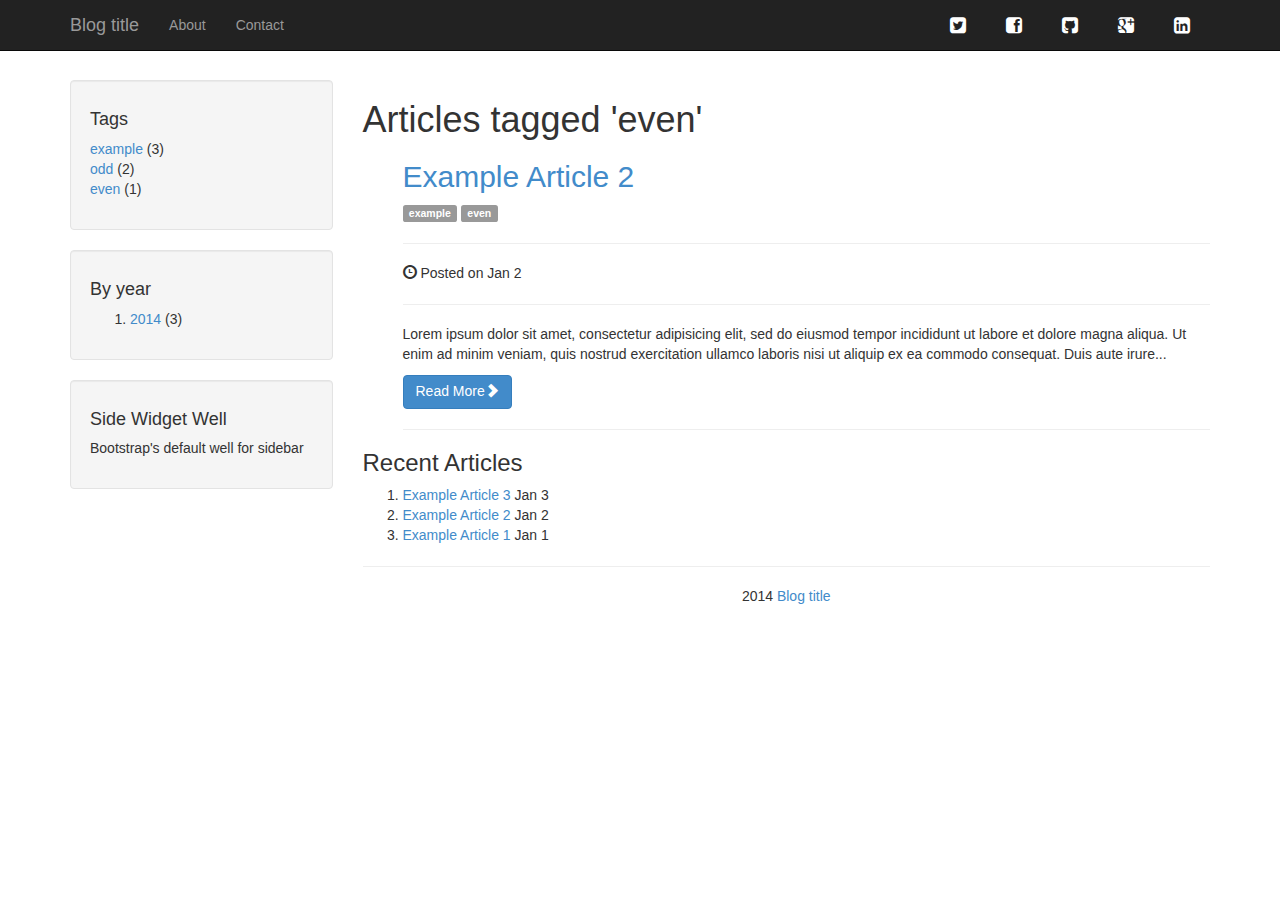
<file: tags/even.html>
<!doctype html> 
<html>
  <head>
    <meta charset="utf-8" />
    <meta content="IE=edge;chrome=1" http-equiv="X-UA-Compatible" />
    <title>Blog title</title>
    <meta content="Blog description" name="description" />
    <link rel="alternate" type="application/atom+xml" title="Atom Feed" href="/feed.xml" /><!--[if lt IE 9]><script src="/js/ie8.js" type="text/javascript"></script><![endif]--><link href="/css/all.css" media="screen" rel="stylesheet" type="text/css" />
  </head>
  <body>
    <nav class="navbar navbar-inverse navbar-fixed-top" role="navigation">
      <div class="container">
        <div class="navbar-header">
          <button class="navbar-toggle" data-target=".navbar-ex1-collapse" data-toggle="collapse" type="button"><span class="sr-only">Toggle navigation</span><span class="icon-bar"></span><span class="icon-bar"></span><span class="icon-bar"></span></button><a class="navbar-brand" href="/">Blog title</a>
        </div>
        <div class="collapse navbar-collapse navbar-ex1-collapse">
          <ul class="nav navbar-nav">
            <li>
              <a href="#about"> About</a>
            </li>
            <li>
              <a href="#contact"> Contact</a>
            </li>
          </ul>
          <ul class="list-unstyled list-inline nav navbar-nav navbar-right">
            <li>
              <a href="#twitter"><i class="fa fa-twitter-square fa-lg fa-inverse"></i></a>
            </li>
            <li>
              <a href="#facebook"><i class="fa fa-facebook-square fa-lg fa-inverse"></i></a>
            </li>
            <li>
              <a href="#github"><i class="fa fa-github-square fa-lg fa-inverse"></i></a>
            </li>
            <li>
              <a href="#google-plus"><i class="fa fa-google-plus-square fa-lg fa-inverse"></i></a>
            </li>
            <li>
              <a href="#linkedin"><i class="fa fa-linkedin-square fa-lg fa-inverse"></i></a>
            </li>
          </ul>
        </div>
      </div>
    </nav>
    <div class="container">
      <div class="row">
        <div class="col-lg-3 col-md-3">
          <div class="well">
            <h4>
              Tags
            </h4>
            <ul class="list-unstyled">
              <li>
                <a href="/tags/example.html">example</a> (3)
              </li>
              <li>
                <a href="/tags/odd.html">odd</a> (2)
              </li>
              <li>
                <a href="/tags/even.html">even</a> (1)
              </li>
            </ul>
          </div>
          <div class="well">
            <h4>
              By year
            </h4>
            <ol>
              <li>
                <a href="/2014.html">2014</a> (3)
              </li>
            </ol>
          </div>
          <div class="well">
            <h4>
              Side Widget Well
            </h4>
            <p>
              Bootstrap's default well for sidebar
            </p>
          </div>
        </div>
        <div class="col-lg-9 col-md-9">
          <h1>
            Articles tagged 'even'
          </h1>
          <ul>
            <h2>
              <a href="/2014/01/02/example-article.html">Example Article 2</a>
            </h2>
            <p>
              <small class="label label-default">example</small>
              <small class="label label-default">even</small>
            </p>
            <hr />
            <p>
              <span class="glyphicon glyphicon-time"></span> Posted on Jan  2
            </p>
            <hr />
            <p>Lorem ipsum dolor sit amet, consectetur adipisicing elit, sed do eiusmod tempor incididunt ut labore et dolore magna aliqua. Ut enim ad minim veniam, quis nostrud exercitation ullamco laboris nisi ut aliquip ex ea commodo consequat. Duis aute irure...</p><a class="btn btn-primary" href="/2014/01/02/example-article.html">Read More<span class="glyphicon glyphicon-chevron-right"></span></a>
            <hr />
          </ul>
          <aside>
            <h3>
              Recent Articles
            </h3>
            <ol>
              <li>
                <a href="/2014/01/03/example-article.html">Example Article 3</a> <span>Jan  3</span> 
              </li>
              <li>
                <a href="/2014/01/02/example-article.html">Example Article 2</a> <span>Jan  2</span> 
              </li>
              <li>
                <a href="/2014/01/01/example-article.html">Example Article 1</a> <span>Jan  1</span> 
              </li>
            </ol>
          </aside>
          <hr>
            <p class="text-center">
              2014 <a href="/">Blog title</a>
            </p>
          </hr>
        </div>
      </div>
    </div>
    <script src="/js/all.js" type="text/javascript"></script>
  </body>
</html>
</file>
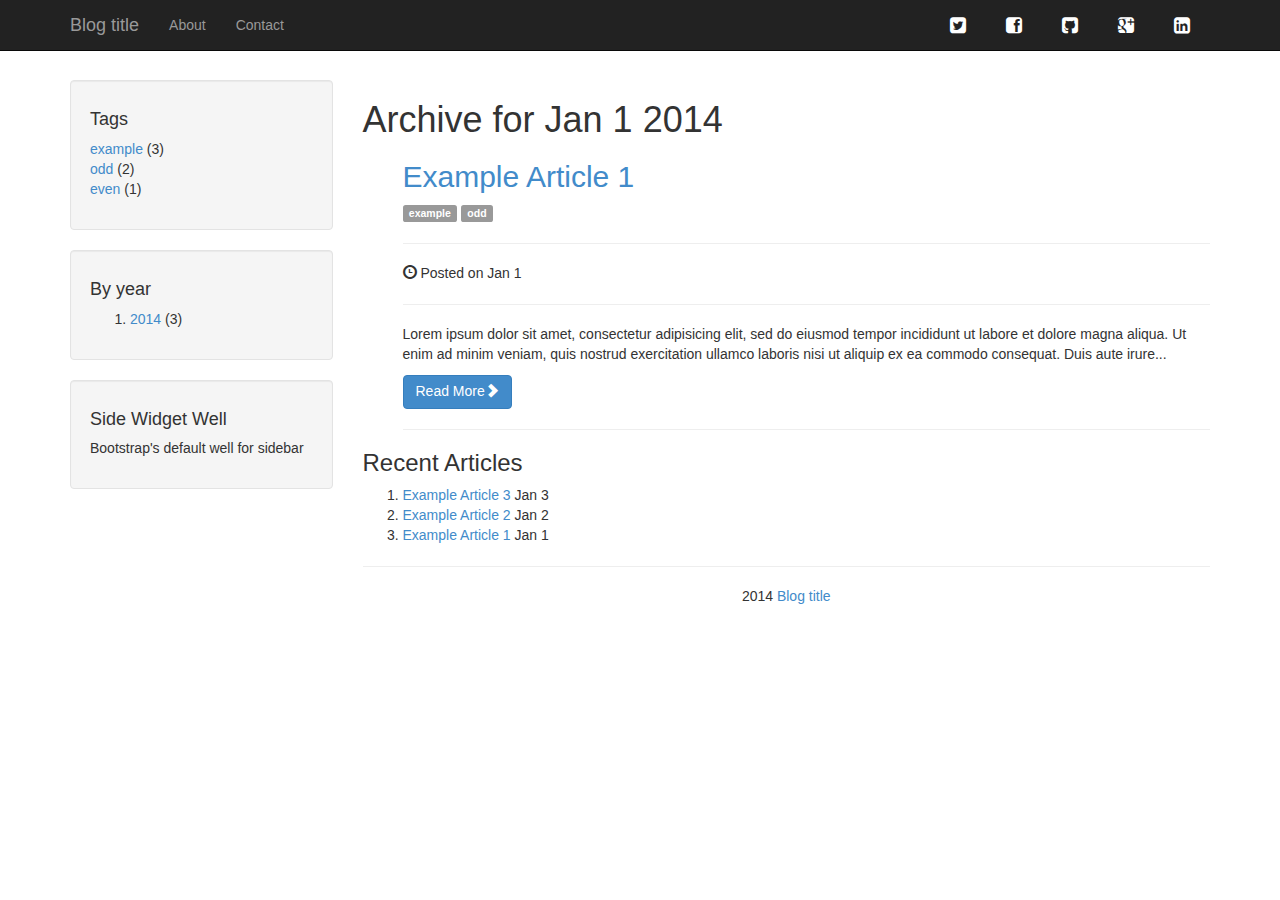
<file: 2014/01/01.html>
<!doctype html> 
<html>
  <head>
    <meta charset="utf-8" />
    <meta content="IE=edge;chrome=1" http-equiv="X-UA-Compatible" />
    <title>Blog title</title>
    <meta content="Blog description" name="description" />
    <link rel="alternate" type="application/atom+xml" title="Atom Feed" href="/feed.xml" /><!--[if lt IE 9]><script src="/js/ie8.js" type="text/javascript"></script><![endif]--><link href="/css/all.css" media="screen" rel="stylesheet" type="text/css" />
  </head>
  <body>
    <nav class="navbar navbar-inverse navbar-fixed-top" role="navigation">
      <div class="container">
        <div class="navbar-header">
          <button class="navbar-toggle" data-target=".navbar-ex1-collapse" data-toggle="collapse" type="button"><span class="sr-only">Toggle navigation</span><span class="icon-bar"></span><span class="icon-bar"></span><span class="icon-bar"></span></button><a class="navbar-brand" href="/">Blog title</a>
        </div>
        <div class="collapse navbar-collapse navbar-ex1-collapse">
          <ul class="nav navbar-nav">
            <li>
              <a href="#about"> About</a>
            </li>
            <li>
              <a href="#contact"> Contact</a>
            </li>
          </ul>
          <ul class="list-unstyled list-inline nav navbar-nav navbar-right">
            <li>
              <a href="#twitter"><i class="fa fa-twitter-square fa-lg fa-inverse"></i></a>
            </li>
            <li>
              <a href="#facebook"><i class="fa fa-facebook-square fa-lg fa-inverse"></i></a>
            </li>
            <li>
              <a href="#github"><i class="fa fa-github-square fa-lg fa-inverse"></i></a>
            </li>
            <li>
              <a href="#google-plus"><i class="fa fa-google-plus-square fa-lg fa-inverse"></i></a>
            </li>
            <li>
              <a href="#linkedin"><i class="fa fa-linkedin-square fa-lg fa-inverse"></i></a>
            </li>
          </ul>
        </div>
      </div>
    </nav>
    <div class="container">
      <div class="row">
        <div class="col-lg-3 col-md-3">
          <div class="well">
            <h4>
              Tags
            </h4>
            <ul class="list-unstyled">
              <li>
                <a href="/tags/example.html">example</a> (3)
              </li>
              <li>
                <a href="/tags/odd.html">odd</a> (2)
              </li>
              <li>
                <a href="/tags/even.html">even</a> (1)
              </li>
            </ul>
          </div>
          <div class="well">
            <h4>
              By year
            </h4>
            <ol>
              <li>
                <a href="/2014.html">2014</a> (3)
              </li>
            </ol>
          </div>
          <div class="well">
            <h4>
              Side Widget Well
            </h4>
            <p>
              Bootstrap's default well for sidebar
            </p>
          </div>
        </div>
        <div class="col-lg-9 col-md-9">
          <h1>
            Archive for Jan  1 2014
          </h1>
          <ul>
            <h2>
              <a href="/2014/01/01/example-article.html">Example Article 1</a>
            </h2>
            <p>
              <small class="label label-default">example</small>
              <small class="label label-default">odd</small>
            </p>
            <hr />
            <p>
              <span class="glyphicon glyphicon-time"></span> Posted on Jan  1
            </p>
            <hr />
            <p>Lorem ipsum dolor sit amet, consectetur adipisicing elit, sed do eiusmod tempor incididunt ut labore et dolore magna aliqua. Ut enim ad minim veniam, quis nostrud exercitation ullamco laboris nisi ut aliquip ex ea commodo consequat. Duis aute irure...</p><a class="btn btn-primary" href="/2014/01/01/example-article.html">Read More<span class="glyphicon glyphicon-chevron-right"></span></a>
            <hr />
          </ul>
          <aside>
            <h3>
              Recent Articles
            </h3>
            <ol>
              <li>
                <a href="/2014/01/03/example-article.html">Example Article 3</a> <span>Jan  3</span> 
              </li>
              <li>
                <a href="/2014/01/02/example-article.html">Example Article 2</a> <span>Jan  2</span> 
              </li>
              <li>
                <a href="/2014/01/01/example-article.html">Example Article 1</a> <span>Jan  1</span> 
              </li>
            </ol>
          </aside>
          <hr>
            <p class="text-center">
              2014 <a href="/">Blog title</a>
            </p>
          </hr>
        </div>
      </div>
    </div>
    <script src="/js/all.js" type="text/javascript"></script>
  </body>
</html>
</file>
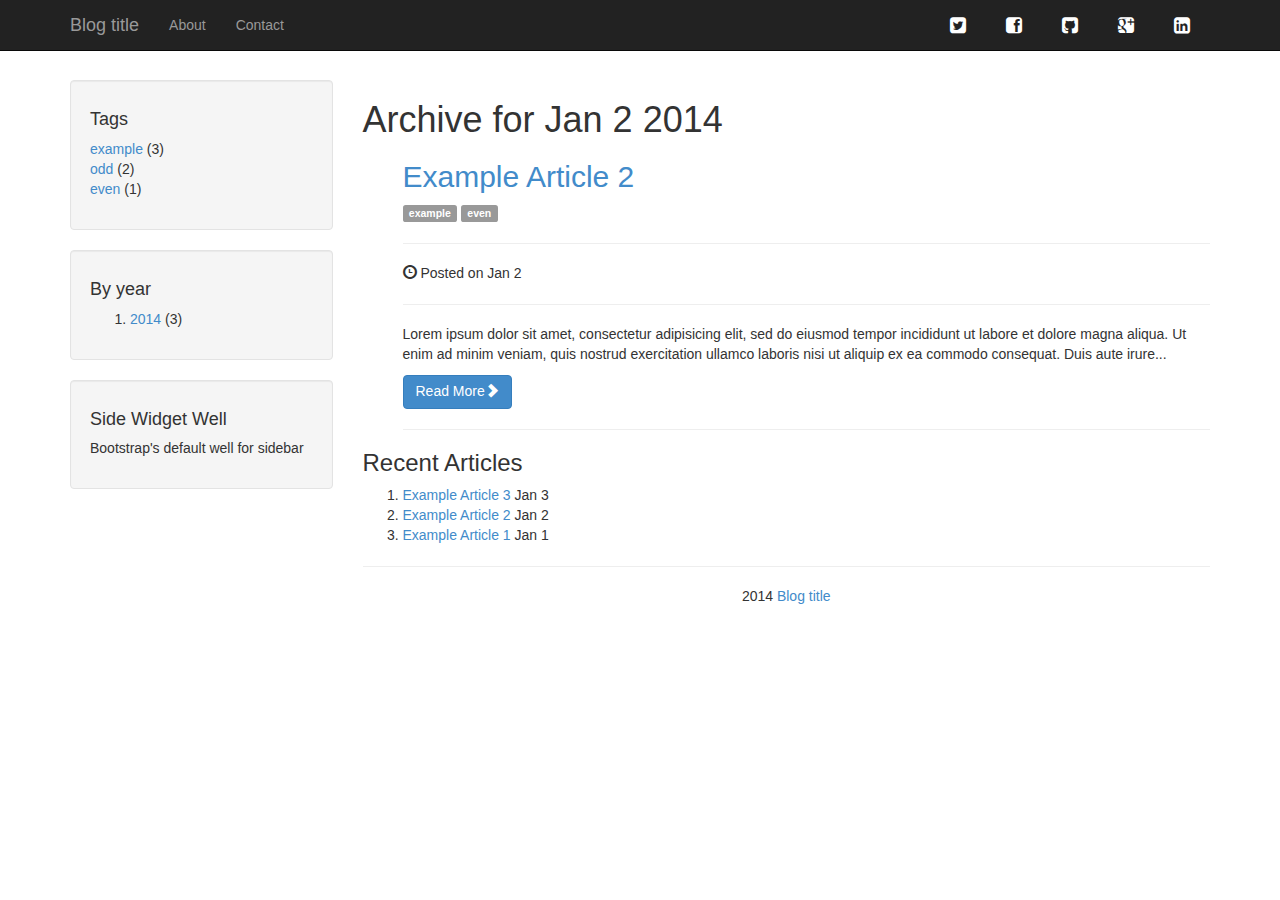
<file: 2014/01/02.html>
<!doctype html> 
<html>
  <head>
    <meta charset="utf-8" />
    <meta content="IE=edge;chrome=1" http-equiv="X-UA-Compatible" />
    <title>Blog title</title>
    <meta content="Blog description" name="description" />
    <link rel="alternate" type="application/atom+xml" title="Atom Feed" href="/feed.xml" /><!--[if lt IE 9]><script src="/js/ie8.js" type="text/javascript"></script><![endif]--><link href="/css/all.css" media="screen" rel="stylesheet" type="text/css" />
  </head>
  <body>
    <nav class="navbar navbar-inverse navbar-fixed-top" role="navigation">
      <div class="container">
        <div class="navbar-header">
          <button class="navbar-toggle" data-target=".navbar-ex1-collapse" data-toggle="collapse" type="button"><span class="sr-only">Toggle navigation</span><span class="icon-bar"></span><span class="icon-bar"></span><span class="icon-bar"></span></button><a class="navbar-brand" href="/">Blog title</a>
        </div>
        <div class="collapse navbar-collapse navbar-ex1-collapse">
          <ul class="nav navbar-nav">
            <li>
              <a href="#about"> About</a>
            </li>
            <li>
              <a href="#contact"> Contact</a>
            </li>
          </ul>
          <ul class="list-unstyled list-inline nav navbar-nav navbar-right">
            <li>
              <a href="#twitter"><i class="fa fa-twitter-square fa-lg fa-inverse"></i></a>
            </li>
            <li>
              <a href="#facebook"><i class="fa fa-facebook-square fa-lg fa-inverse"></i></a>
            </li>
            <li>
              <a href="#github"><i class="fa fa-github-square fa-lg fa-inverse"></i></a>
            </li>
            <li>
              <a href="#google-plus"><i class="fa fa-google-plus-square fa-lg fa-inverse"></i></a>
            </li>
            <li>
              <a href="#linkedin"><i class="fa fa-linkedin-square fa-lg fa-inverse"></i></a>
            </li>
          </ul>
        </div>
      </div>
    </nav>
    <div class="container">
      <div class="row">
        <div class="col-lg-3 col-md-3">
          <div class="well">
            <h4>
              Tags
            </h4>
            <ul class="list-unstyled">
              <li>
                <a href="/tags/example.html">example</a> (3)
              </li>
              <li>
                <a href="/tags/odd.html">odd</a> (2)
              </li>
              <li>
                <a href="/tags/even.html">even</a> (1)
              </li>
            </ul>
          </div>
          <div class="well">
            <h4>
              By year
            </h4>
            <ol>
              <li>
                <a href="/2014.html">2014</a> (3)
              </li>
            </ol>
          </div>
          <div class="well">
            <h4>
              Side Widget Well
            </h4>
            <p>
              Bootstrap's default well for sidebar
            </p>
          </div>
        </div>
        <div class="col-lg-9 col-md-9">
          <h1>
            Archive for Jan  2 2014
          </h1>
          <ul>
            <h2>
              <a href="/2014/01/02/example-article.html">Example Article 2</a>
            </h2>
            <p>
              <small class="label label-default">example</small>
              <small class="label label-default">even</small>
            </p>
            <hr />
            <p>
              <span class="glyphicon glyphicon-time"></span> Posted on Jan  2
            </p>
            <hr />
            <p>Lorem ipsum dolor sit amet, consectetur adipisicing elit, sed do eiusmod tempor incididunt ut labore et dolore magna aliqua. Ut enim ad minim veniam, quis nostrud exercitation ullamco laboris nisi ut aliquip ex ea commodo consequat. Duis aute irure...</p><a class="btn btn-primary" href="/2014/01/02/example-article.html">Read More<span class="glyphicon glyphicon-chevron-right"></span></a>
            <hr />
          </ul>
          <aside>
            <h3>
              Recent Articles
            </h3>
            <ol>
              <li>
                <a href="/2014/01/03/example-article.html">Example Article 3</a> <span>Jan  3</span> 
              </li>
              <li>
                <a href="/2014/01/02/example-article.html">Example Article 2</a> <span>Jan  2</span> 
              </li>
              <li>
                <a href="/2014/01/01/example-article.html">Example Article 1</a> <span>Jan  1</span> 
              </li>
            </ol>
          </aside>
          <hr>
            <p class="text-center">
              2014 <a href="/">Blog title</a>
            </p>
          </hr>
        </div>
      </div>
    </div>
    <script src="/js/all.js" type="text/javascript"></script>
  </body>
</html>
</file>
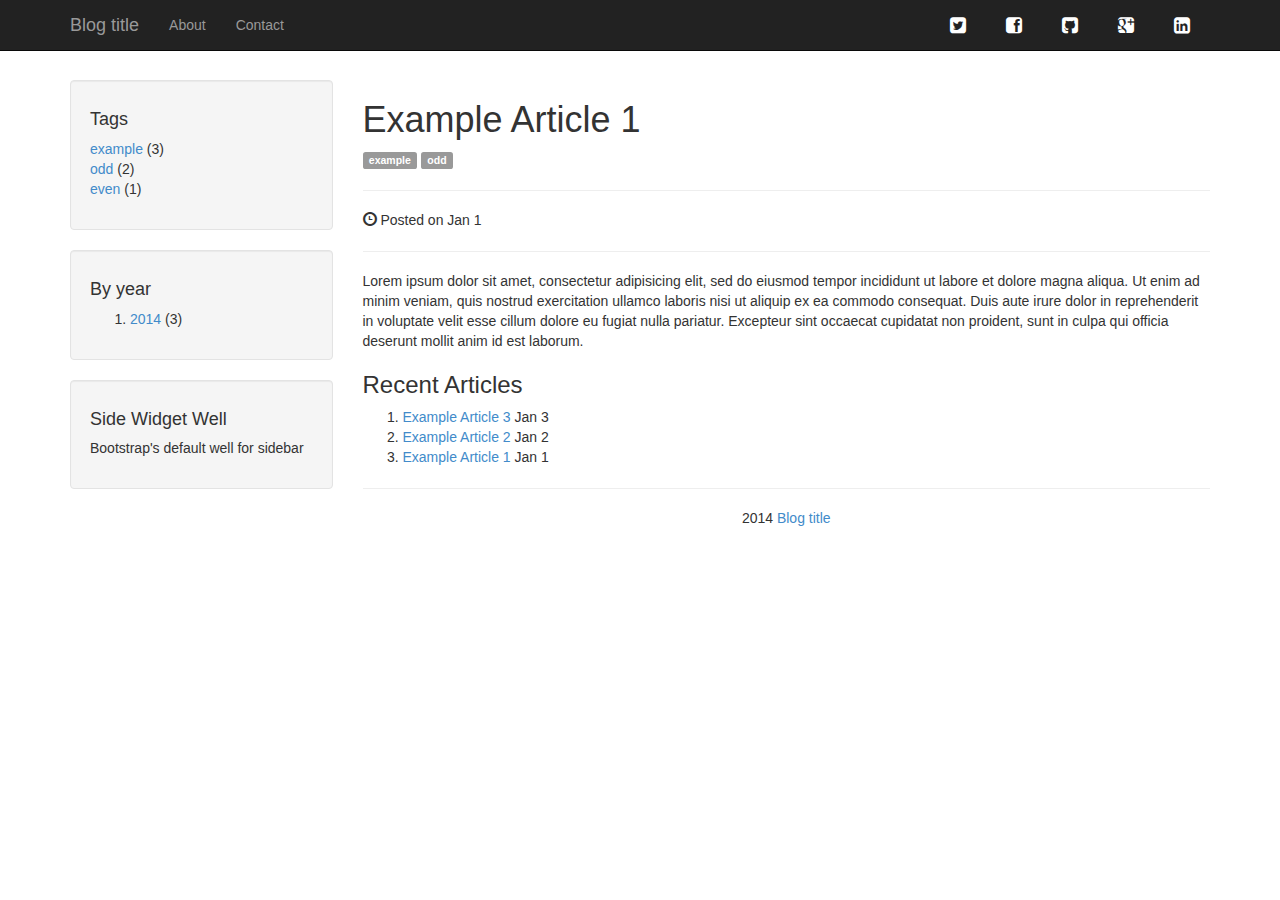
<file: 2014/01/01/example-article.html>
<!doctype html> 
<html>
  <head>
    <meta charset="utf-8" />
    <meta content="IE=edge;chrome=1" http-equiv="X-UA-Compatible" />
    <title>Blog title | Example Article 1</title>
    <meta content="<p>Lorem ipsum dolor sit amet, consectetur adipisicing elit, sed do eiusmod tempor incididunt ut labore...</p>" name="description" />
    <link rel="alternate" type="application/atom+xml" title="Atom Feed" href="/feed.xml" /><!--[if lt IE 9]><script src="/js/ie8.js" type="text/javascript"></script><![endif]--><link href="/css/all.css" media="screen" rel="stylesheet" type="text/css" />
  </head>
  <body>
    <nav class="navbar navbar-inverse navbar-fixed-top" role="navigation">
      <div class="container">
        <div class="navbar-header">
          <button class="navbar-toggle" data-target=".navbar-ex1-collapse" data-toggle="collapse" type="button"><span class="sr-only">Toggle navigation</span><span class="icon-bar"></span><span class="icon-bar"></span><span class="icon-bar"></span></button><a class="navbar-brand" href="/">Blog title</a>
        </div>
        <div class="collapse navbar-collapse navbar-ex1-collapse">
          <ul class="nav navbar-nav">
            <li>
              <a href="#about"> About</a>
            </li>
            <li>
              <a href="#contact"> Contact</a>
            </li>
          </ul>
          <ul class="list-unstyled list-inline nav navbar-nav navbar-right">
            <li>
              <a href="#twitter"><i class="fa fa-twitter-square fa-lg fa-inverse"></i></a>
            </li>
            <li>
              <a href="#facebook"><i class="fa fa-facebook-square fa-lg fa-inverse"></i></a>
            </li>
            <li>
              <a href="#github"><i class="fa fa-github-square fa-lg fa-inverse"></i></a>
            </li>
            <li>
              <a href="#google-plus"><i class="fa fa-google-plus-square fa-lg fa-inverse"></i></a>
            </li>
            <li>
              <a href="#linkedin"><i class="fa fa-linkedin-square fa-lg fa-inverse"></i></a>
            </li>
          </ul>
        </div>
      </div>
    </nav>
    <div class="container">
      <div class="row">
        <div class="col-lg-3 col-md-3">
          <div class="well">
            <h4>
              Tags
            </h4>
            <ul class="list-unstyled">
              <li>
                <a href="/tags/example.html">example</a> (3)
              </li>
              <li>
                <a href="/tags/odd.html">odd</a> (2)
              </li>
              <li>
                <a href="/tags/even.html">even</a> (1)
              </li>
            </ul>
          </div>
          <div class="well">
            <h4>
              By year
            </h4>
            <ol>
              <li>
                <a href="/2014.html">2014</a> (3)
              </li>
            </ol>
          </div>
          <div class="well">
            <h4>
              Side Widget Well
            </h4>
            <p>
              Bootstrap's default well for sidebar
            </p>
          </div>
        </div>
        <div class="col-lg-9 col-md-9">
          <h1>
            Example Article 1
          </h1>
          <small class="label label-default">example</small>
          <small class="label label-default">odd</small>
          <hr />
          <p>
            <span class="glyphicon glyphicon-time"></span> Posted on Jan  1
          </p>
          <hr />
          <p>Lorem ipsum dolor sit amet, consectetur adipisicing elit, sed do eiusmod tempor incididunt ut labore et dolore magna aliqua. Ut enim ad minim veniam, quis nostrud exercitation ullamco laboris nisi ut aliquip ex ea commodo consequat. Duis aute irure dolor in reprehenderit in voluptate velit esse cillum dolore eu fugiat nulla pariatur. Excepteur sint occaecat cupidatat non proident, sunt in culpa qui officia deserunt mollit anim id est laborum.</p>
          
          <aside>
            <h3>
              Recent Articles
            </h3>
            <ol>
              <li>
                <a href="/2014/01/03/example-article.html">Example Article 3</a> <span>Jan  3</span> 
              </li>
              <li>
                <a href="/2014/01/02/example-article.html">Example Article 2</a> <span>Jan  2</span> 
              </li>
              <li>
                <a href="/2014/01/01/example-article.html">Example Article 1</a> <span>Jan  1</span> 
              </li>
            </ol>
          </aside>
          <hr>
            <p class="text-center">
              2014 <a href="/">Blog title</a>
            </p>
          </hr>
        </div>
      </div>
    </div>
    <script src="/js/all.js" type="text/javascript"></script>
  </body>
</html>
</file>
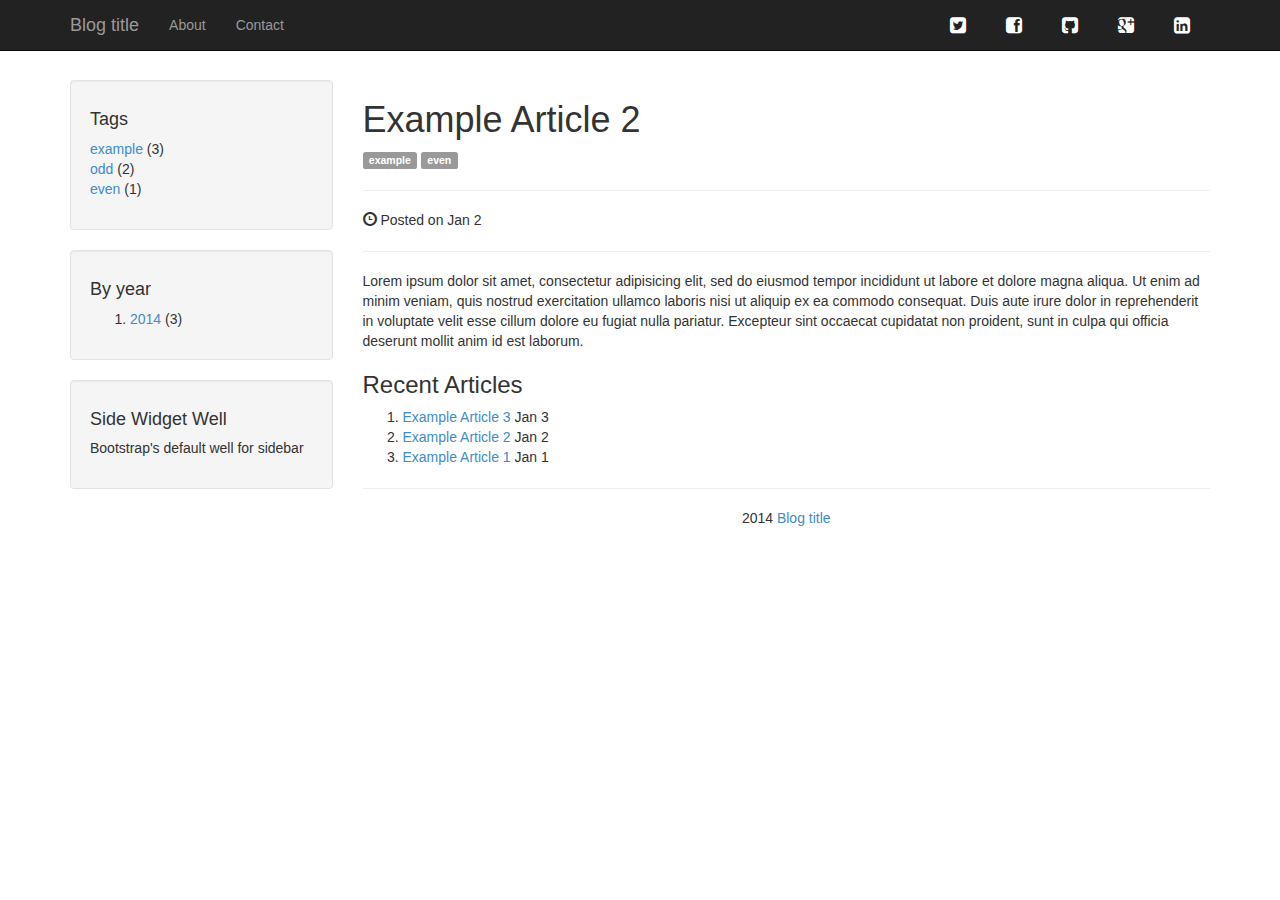
<file: 2014/01/02/example-article.html>
<!doctype html> 
<html>
  <head>
    <meta charset="utf-8" />
    <meta content="IE=edge;chrome=1" http-equiv="X-UA-Compatible" />
    <title>Blog title | Example Article 2</title>
    <meta content="<p>Lorem ipsum dolor sit amet, consectetur adipisicing elit, sed do eiusmod tempor incididunt ut labore...</p>" name="description" />
    <link rel="alternate" type="application/atom+xml" title="Atom Feed" href="/feed.xml" /><!--[if lt IE 9]><script src="/js/ie8.js" type="text/javascript"></script><![endif]--><link href="/css/all.css" media="screen" rel="stylesheet" type="text/css" />
  </head>
  <body>
    <nav class="navbar navbar-inverse navbar-fixed-top" role="navigation">
      <div class="container">
        <div class="navbar-header">
          <button class="navbar-toggle" data-target=".navbar-ex1-collapse" data-toggle="collapse" type="button"><span class="sr-only">Toggle navigation</span><span class="icon-bar"></span><span class="icon-bar"></span><span class="icon-bar"></span></button><a class="navbar-brand" href="/">Blog title</a>
        </div>
        <div class="collapse navbar-collapse navbar-ex1-collapse">
          <ul class="nav navbar-nav">
            <li>
              <a href="#about"> About</a>
            </li>
            <li>
              <a href="#contact"> Contact</a>
            </li>
          </ul>
          <ul class="list-unstyled list-inline nav navbar-nav navbar-right">
            <li>
              <a href="#twitter"><i class="fa fa-twitter-square fa-lg fa-inverse"></i></a>
            </li>
            <li>
              <a href="#facebook"><i class="fa fa-facebook-square fa-lg fa-inverse"></i></a>
            </li>
            <li>
              <a href="#github"><i class="fa fa-github-square fa-lg fa-inverse"></i></a>
            </li>
            <li>
              <a href="#google-plus"><i class="fa fa-google-plus-square fa-lg fa-inverse"></i></a>
            </li>
            <li>
              <a href="#linkedin"><i class="fa fa-linkedin-square fa-lg fa-inverse"></i></a>
            </li>
          </ul>
        </div>
      </div>
    </nav>
    <div class="container">
      <div class="row">
        <div class="col-lg-3 col-md-3">
          <div class="well">
            <h4>
              Tags
            </h4>
            <ul class="list-unstyled">
              <li>
                <a href="/tags/example.html">example</a> (3)
              </li>
              <li>
                <a href="/tags/odd.html">odd</a> (2)
              </li>
              <li>
                <a href="/tags/even.html">even</a> (1)
              </li>
            </ul>
          </div>
          <div class="well">
            <h4>
              By year
            </h4>
            <ol>
              <li>
                <a href="/2014.html">2014</a> (3)
              </li>
            </ol>
          </div>
          <div class="well">
            <h4>
              Side Widget Well
            </h4>
            <p>
              Bootstrap's default well for sidebar
            </p>
          </div>
        </div>
        <div class="col-lg-9 col-md-9">
          <h1>
            Example Article 2
          </h1>
          <small class="label label-default">example</small>
          <small class="label label-default">even</small>
          <hr />
          <p>
            <span class="glyphicon glyphicon-time"></span> Posted on Jan  2
          </p>
          <hr />
          <p>Lorem ipsum dolor sit amet, consectetur adipisicing elit, sed do eiusmod tempor incididunt ut labore et dolore magna aliqua. Ut enim ad minim veniam, quis nostrud exercitation ullamco laboris nisi ut aliquip ex ea commodo consequat. Duis aute irure dolor in reprehenderit in voluptate velit esse cillum dolore eu fugiat nulla pariatur. Excepteur sint occaecat cupidatat non proident, sunt in culpa qui officia deserunt mollit anim id est laborum.</p>
          
          <aside>
            <h3>
              Recent Articles
            </h3>
            <ol>
              <li>
                <a href="/2014/01/03/example-article.html">Example Article 3</a> <span>Jan  3</span> 
              </li>
              <li>
                <a href="/2014/01/02/example-article.html">Example Article 2</a> <span>Jan  2</span> 
              </li>
              <li>
                <a href="/2014/01/01/example-article.html">Example Article 1</a> <span>Jan  1</span> 
              </li>
            </ol>
          </aside>
          <hr>
            <p class="text-center">
              2014 <a href="/">Blog title</a>
            </p>
          </hr>
        </div>
      </div>
    </div>
    <script src="/js/all.js" type="text/javascript"></script>
  </body>
</html>
</file>
